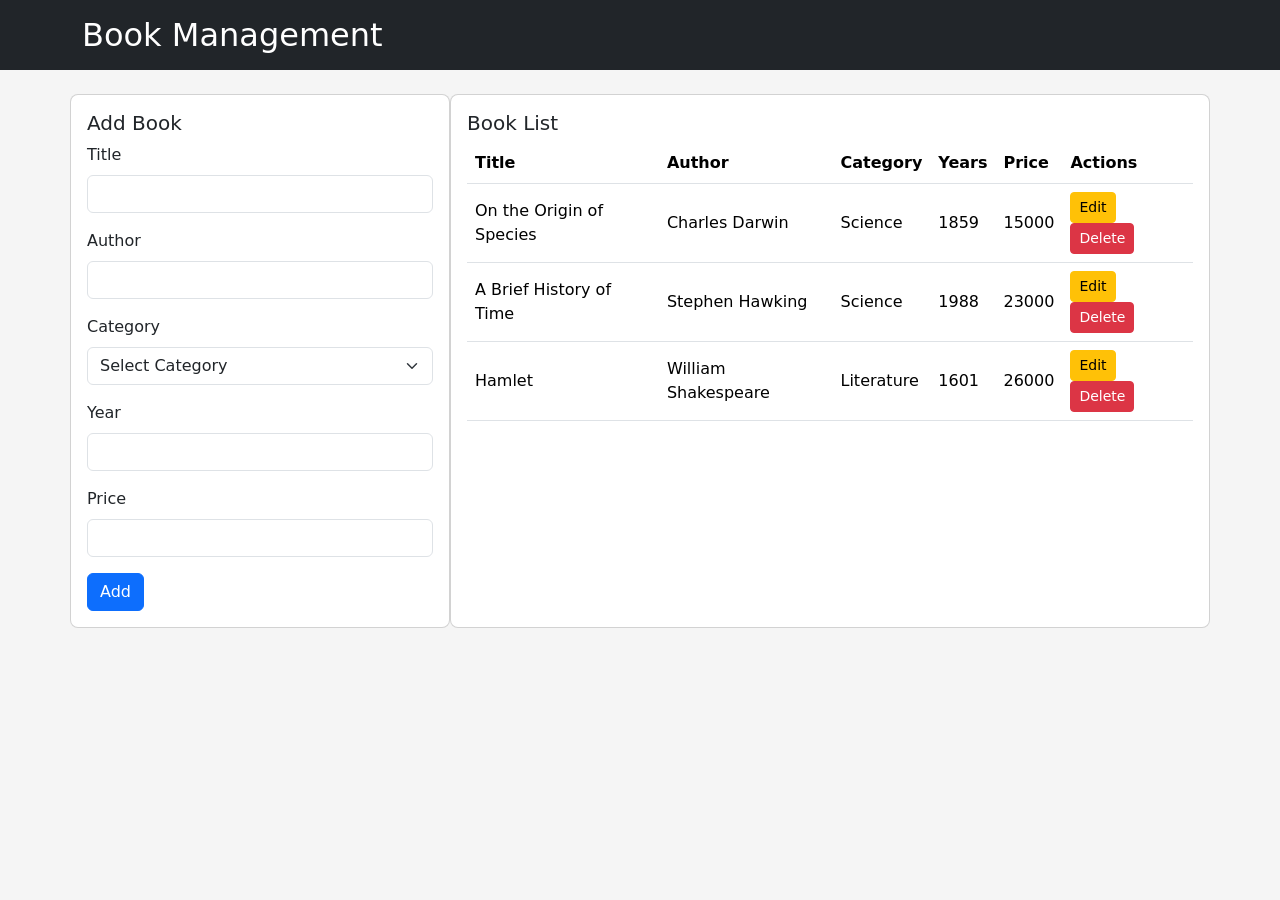
<file: crud.html>
<!DOCTYPE html>
<html lang="en">

<head>
    <meta charset="UTF-8">
    <meta name="viewport" content="width=device-width, initial-scale=1.0">

    <title>Book Management</title>

    <link href="https://cdn.jsdelivr.net/npm/bootstrap@5.3.8/dist/css/bootstrap.min.css" rel="stylesheet">
    <link rel="stylesheet" href="style.css">
</head>

<body>

    <header class="bg-dark text-white p-3">
        <h2 class="container mb-0">Book Management</h2>
    </header>

    <main class="container my-4">
        <div class="row g-4">

            <form id="book-form" class="col-md-4 card p-3">
                <h5 id="form-title">Add Book</h5>

                <label for="title" class="form-label">Title</label>
                <input id="title" type="text" class="form-control mb-3" required minlength="2">

                <label for="author" class="form-label">Author</label>
                <input id="author" type="text" class="form-control mb-3" required>

                <label for="category" class="form-label">Category</label>
                <select id="category" class="form-select mb-3" required>
                    <option value="">Select Category</option>
                    <option>Science</option>
                    <option>Literature</option>
                    <option>Education</option>
                    <option>History</option>
                </select>

                <label for="year" class="form-label">Year</label>
                <input id="year" type="number" class="form-control mb-3">

                <label for="price" class="form-label">Price</label>
                <input id="price" type="number" class="form-control mb-3" required min="1">

                <div>
                    <button id="save-button" class="btn btn-primary" type="submit">
                        Add
                    </button>

                    <button id="cancel-button" class="btn btn-secondary" type="button" hidden>
                        Cancel
                    </button>
                </div>

            </form>

            <section class="col-md-8 card p-3">

                <h5>Book List</h5>

                <div class="table-responsive">
                    <table class="table table-hover">
                        <thead>
                            <tr>
                                <th>Title</th>
                                <th>Author</th>
                                <th>Category</th>
                                <th>Years</th>
                                <th>Price</th>
                                <th>Actions</th>
                            </tr>
                        </thead>
                        <tbody id="book-list"></tbody>
                    </table>
                </div>

            </section>
        </div>
    </main>
    <script src="script.js"></script>
</body>

</html>
</file>
<file: style.css>
body {
    background-color: #f5f5f5;
}

.card {
    border-radius: 8px;
}

table th,
table td {
    vertical-align: middle;
}

.btn {
    margin-right: 4px;
}

table tbody tr:hover {
    background-color: #eeeeee;
}
</file>
